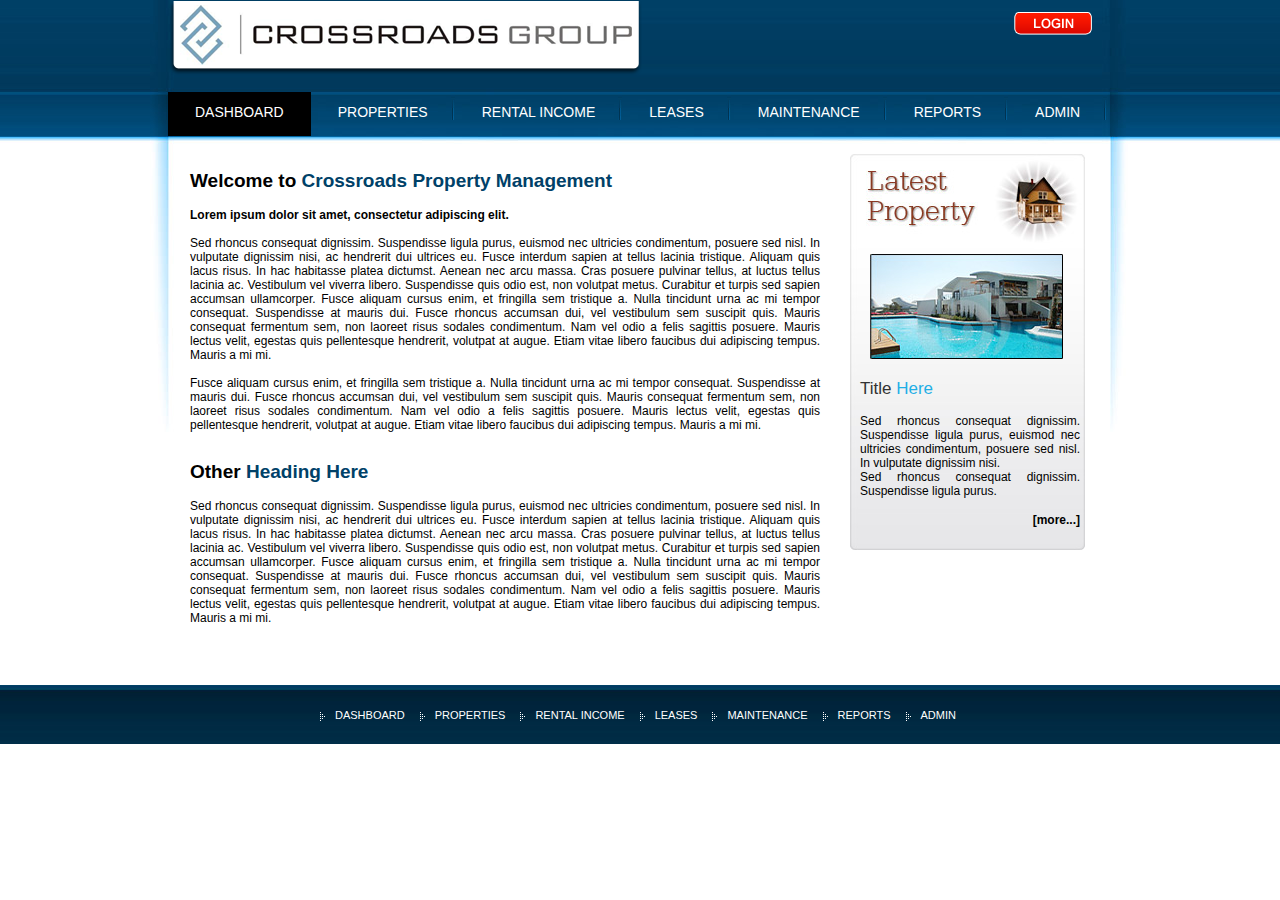
<file: index.html>
<!DOCTYPE html PUBLIC "-//W3C//DTD XHTML 1.0 Transitional//EN" "http://www.w3.org/TR/xhtml1/DTD/xhtml1-transitional.dtd">
<html xmlns="http://www.w3.org/1999/xhtml">
<head>
<meta http-equiv="Content-Type" content="text/html; charset=utf-8" />
<title>crossroads group</title>
<link href="css/stylesheet.css" rel="stylesheet" type="text/css" />
</head>

<body>
<div id="container">
<div class="main_bg">
  <div id="header">
    <div class="logo"><img src="images/logo.png" alt="Crossroads Group" title="Crossroads Group" /></div>
        <div class="login"><a href="#"><img src="images/login.png" alt="Login" title="Login" /></a></div>
    </div>
    <div class="nav">
    <ul>
    <li ><a href="#" class="active" title="DASHBOARD">DASHBOARD</a>
        <ul>
        <li><a href="#">test 1</a></li>
        <li><a href="#">test 2</a></li>
        <li><a href="#">test 3</a></li>
        <li><a href="#">test 4</a></li>
        </ul>
    </li>
    <li><a href="#" title="PROPERTIES">PROPERTIES</a></li>
    <li><a href="#" title="RENTAL INCOME">RENTAL INCOME</a></li>
    <li><a href="#" title="LEASES">LEASES</a></li>
    <li><a href="#" title="MAINTENANCE">MAINTENANCE</a>
    <ul>
        <li><a href="#">test 1</a></li>
        <li><a href="#">test 2</a></li>
        <li><a href="#">test 3</a></li>
        <li><a href="#">test 4</a></li>
        </ul>
    </li>
    <li><a href="#" title="REPORTS">REPORTS</a></li>
     <li><a href="#" title="ADMIN">ADMIN</a></li>
    
    </ul>
    
  </div>
    
    <div id="mid">
    	<div id="left">
        <h2>Welcome to <span class="blue_txt">Crossroads Property Management</span></h2>
        <p><strong>Lorem ipsum dolor sit amet, consectetur adipiscing elit.</strong> <br />
<br />
Sed rhoncus consequat dignissim. Suspendisse ligula purus, euismod nec ultricies condimentum, posuere sed nisl. In vulputate dignissim nisi, ac hendrerit dui ultrices eu. Fusce interdum sapien at tellus lacinia tristique. Aliquam quis lacus risus. In hac habitasse platea dictumst. Aenean nec arcu massa. Cras posuere pulvinar tellus, at luctus tellus lacinia ac. Vestibulum vel viverra libero. Suspendisse quis odio est, non volutpat metus. Curabitur et turpis sed sapien accumsan ullamcorper. Fusce aliquam cursus enim, et fringilla sem tristique a. Nulla tincidunt urna ac mi tempor consequat. Suspendisse at mauris dui. Fusce rhoncus accumsan dui, vel vestibulum sem suscipit quis. Mauris consequat fermentum sem, non laoreet risus sodales condimentum. Nam vel odio a felis sagittis posuere. Mauris lectus velit, egestas quis pellentesque hendrerit, volutpat at augue. Etiam vitae libero faucibus dui adipiscing tempus. Mauris a mi mi. <br />
<br />
Fusce aliquam cursus enim, et fringilla sem tristique a. Nulla tincidunt urna ac mi tempor consequat. Suspendisse at mauris dui. Fusce rhoncus accumsan dui, vel vestibulum sem suscipit quis. Mauris consequat fermentum sem, non laoreet risus sodales condimentum. Nam vel odio a felis sagittis posuere. Mauris lectus velit, egestas quis pellentesque hendrerit, volutpat at augue. Etiam vitae libero faucibus dui adipiscing tempus. Mauris a mi mi. <br />
<br />
</p>

<h2>Other <span class="blue_txt">Heading Here</span></h2>
        <p>Sed rhoncus consequat dignissim. Suspendisse ligula purus, euismod nec ultricies condimentum, posuere sed nisl. In vulputate dignissim nisi, ac hendrerit dui ultrices eu. Fusce interdum sapien at tellus lacinia tristique. Aliquam quis lacus risus. In hac habitasse platea dictumst. Aenean nec arcu massa. Cras posuere pulvinar tellus, at luctus tellus lacinia ac. Vestibulum vel viverra libero. Suspendisse quis odio est, non volutpat metus. Curabitur et turpis sed sapien accumsan ullamcorper. Fusce aliquam cursus enim, et fringilla sem tristique a. Nulla tincidunt urna ac mi tempor consequat. Suspendisse at mauris dui. Fusce rhoncus accumsan dui, vel vestibulum sem suscipit quis. Mauris consequat fermentum sem, non laoreet risus sodales condimentum. Nam vel odio a felis sagittis posuere. Mauris lectus velit, egestas quis pellentesque hendrerit, volutpat at augue. Etiam vitae libero faucibus dui adipiscing tempus. Mauris a mi mi.
</p>
        
        </div>
        <div id="right">
        	<div class="latest_property">
            <div class="property_img"><img src="images/property.jpg" alt="property" /></div>
            <div class="content_property">
            <div class="content_head">Title <span class="light_blue_txt">Here</span></div>
            <div class="prop_details">
            Sed rhoncus consequat dignissim. Suspendisse ligula purus, euismod nec ultricies condimentum, posuere sed nisl. In vulputate dignissim nisi.<br />
              Sed rhoncus consequat dignissim. Suspendisse ligula purus.
              </div>
              <div class="more"><a href="#" class="moretxt">[more...]</a></div>
              </div>
            </div>
        </div>
    </div>
</div>
</div>

<div id="footer">
	<div class="fot">
    <ul>
    <li><a href="#" title="DASHBOARD">DASHBOARD</a></li>
    <li><a href="#" title="PROPERTIES">PROPERTIES</a></li>
    <li><a href="#" title="RENTAL INCOME">RENTAL INCOME</a></li>
    <li><a href="#" title="LEASES">LEASES</a></li>
    <li><a href="#" title="MAINTENANCE">MAINTENANCE</a></li>
    <li><a href="#" title="REPORTS">REPORTS</a></li>
     <li><a href="#" title="ADMIN">ADMIN</a></li>
    
    </ul>
    
    </div>
</div>
</body>
</html>
</file>
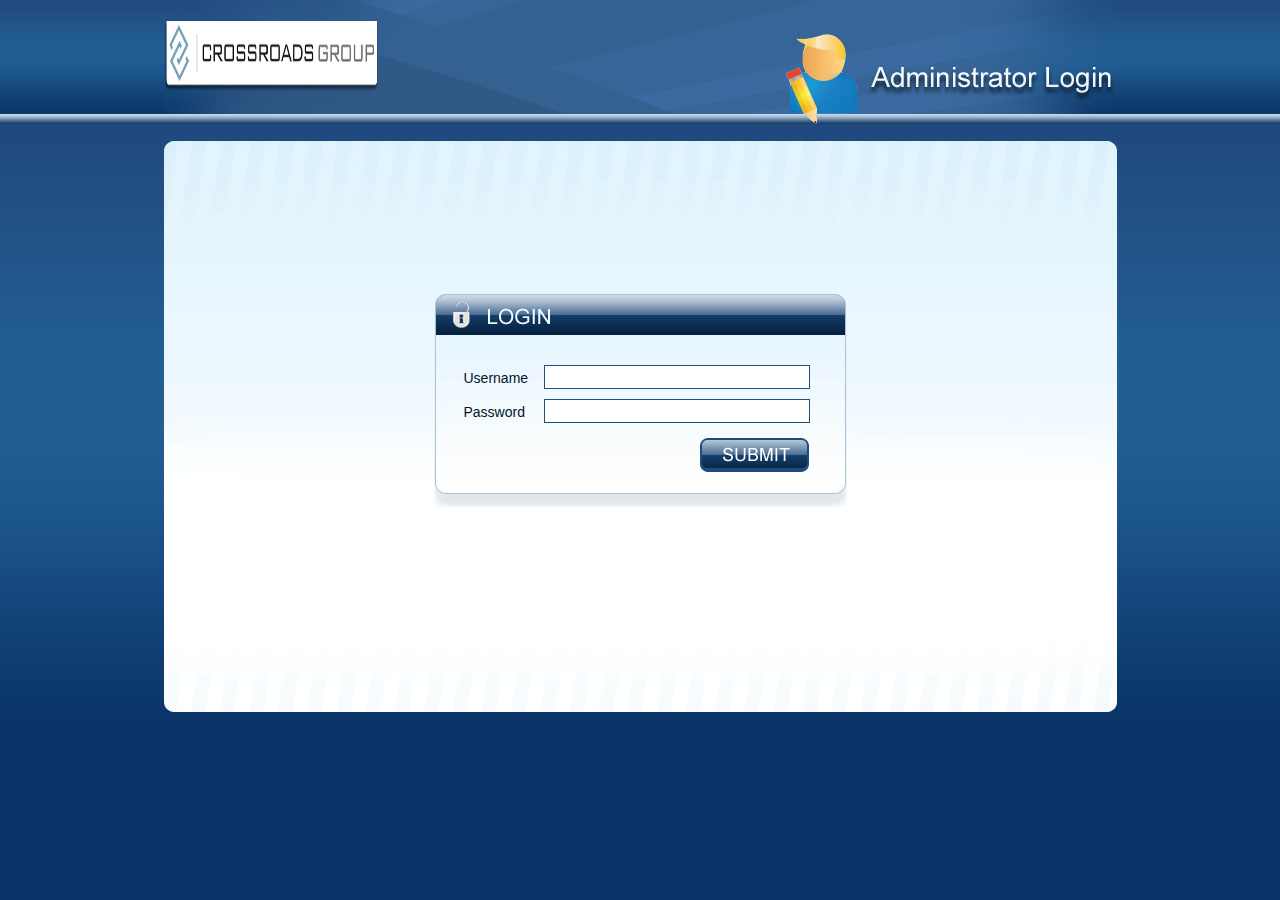
<file: admin/index2.html>
<!DOCTYPE html PUBLIC "-//W3C//DTD XHTML 1.0 Transitional//EN" "http://www.w3.org/TR/xhtml1/DTD/xhtml1-transitional.dtd">
<html xmlns="http://www.w3.org/1999/xhtml">
<head>
<meta http-equiv="Content-Type" content="text/html; charset=iso-8859-1" />
<title>Gen-Fab Laser Cutting And Fabricated Products</title>
<link href="Styles/style.css" rel="stylesheet" type="text/css" />
<script src="Scripts/pngfix.js" type="text/javascript" defer="defer"></script>
</head>

<body>
<div class="maindiv">
  <div class="innerdiv">
    <div class="header">
      <div class="dav_logo"><img src="images/logo.png" alt="" width="215" height="73" /></div>
      <div class="administrator_ab"><img src="images/login.png" alt="" width="338" height="90" /></div>
    </div>
    <div class="c1">
      <div class="c2">
        <form id="form1" name="form1" method="post" action="" class="form">
          <div class="c4">
            <div class="c5"></div>
            <div class="c6">
              <div class="c7">
                <div class="c7a">Username</div>
                <div class="c8">
                  <label>
                  <input name="textfield" type="text" class="f1" />
                  </label>
                </div>
              </div>
              <div class="c7">
                <div class="c7a">Password</div>
                <div class="c8">
                  <label>
                  <input name="textfield2" type="text" class="f1" />
                  </label>
                </div>
              </div>
              <div class="c8a"><a href="#" title="SUBMIT"><img src="images/submit.png" alt="SUBMIT" width="109" height="34" border="0" /></a></div>
            </div>
            <div class="c6a"><img src="images/login2.jpg" alt="" width="413" height="28" /></div>
            <div class="clear"></div>
          </div>
                </form>
      </div>
    </div>
    <div class="c3"><img src="images/footer.png" alt="" width="953" height="96" /></div>
  </div>
  <div class="clear"></div>
</div>
</body>
</html>
</file>
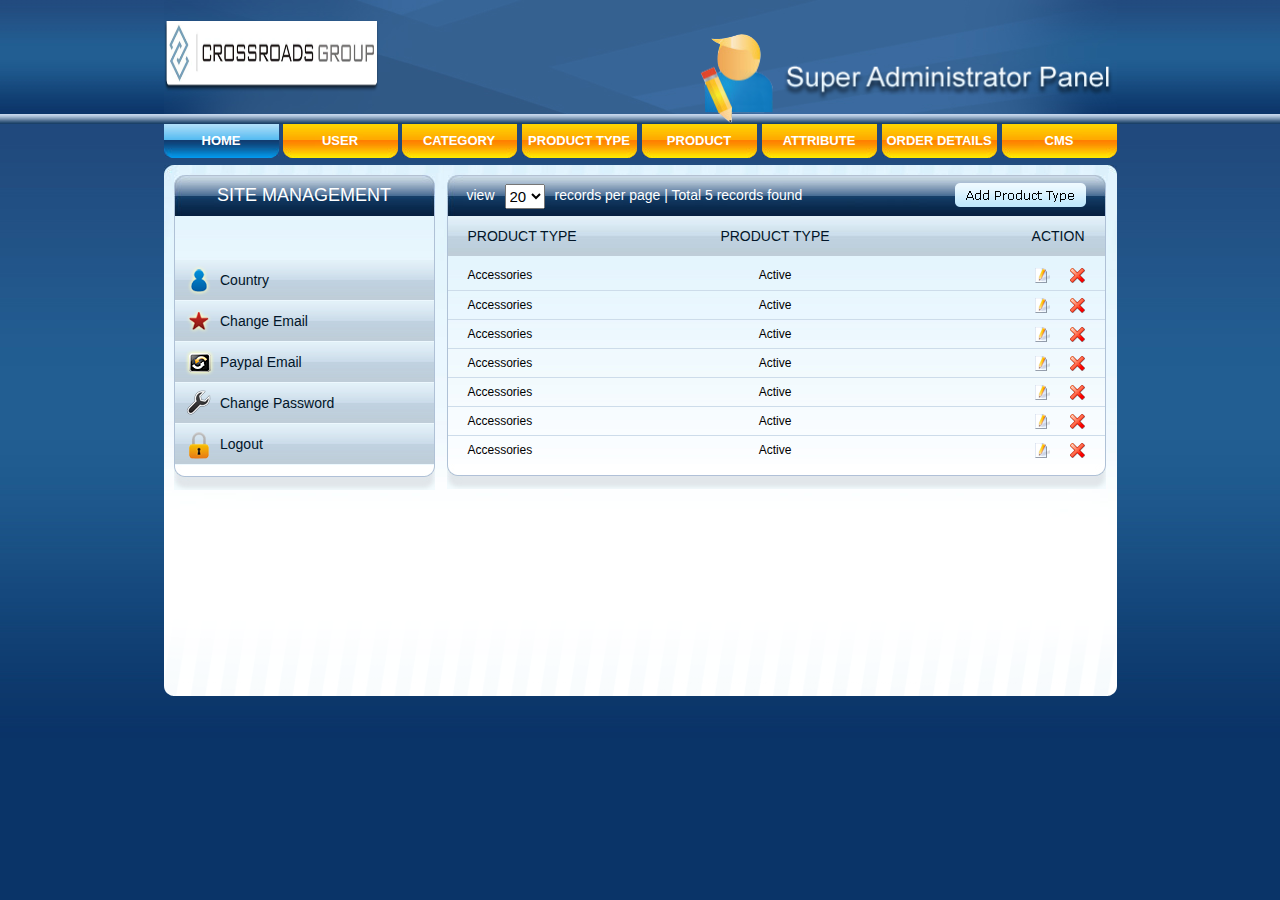
<file: admin/index3.html>
<!DOCTYPE html PUBLIC "-//W3C//DTD XHTML 1.0 Transitional//EN" "http://www.w3.org/TR/xhtml1/DTD/xhtml1-transitional.dtd">
<html xmlns="http://www.w3.org/1999/xhtml">
<head>
<meta http-equiv="Content-Type" content="text/html; charset=iso-8859-1" />
<title>Gen-Fab Laser Cutting And Fabricated Products</title>
<link href="Styles/style.css" rel="stylesheet" type="text/css" />
<script src="Scripts/pngfix.js" type="text/javascript" defer="defer"></script>
</head>

<body>
<div class="maindiv">
  <div class="innerdiv">
    <div class="header_2">
      <div class="dav_logo"><img src="images/logo.png" alt="" width="215" height="73" /></div>
      <div class="administrator"><img src="images/administrator.png" alt="" width="419" height="89" /></div>
    </div>
    <div class="menu">
      <div class="menu1_cur"><a href="#" title="Home">Home</a></div>
	  <div class="menu3"><a href="#" title="User">User</a></div>
	  <div class="menu3"><a href="#" title="Category">Category</a></div>
	  <div class="menu2"><a href="#" title="Product Type">Product Type</a></div>
	  <div class="menu2"><a href="#" title="Product">Product</a></div>
	  <div class="menu2"><a href="#" title="Attribute">Attribute</a></div>
	  <div class="menu2"><a href="#" title="Order Details">Order Details</a></div>
	  <div class="menu2"><a href="#" title="CMS">CMS</a></div>
	  <div class="clear"></div>
    </div>
    <div class="c1">
      <div class="c2a">
        <div class="site">
          <div class="site1">
            <div class="site2">site management</div>
            <div class="site3">
              <div class="site3a">
                <div class="site4">
				<div class="site5">
				  <div class="site5a"><img src="images/country_cion.png" alt="" width="31" height="31" /></div>
				  <div class="site6"><a href="#" title="Country">Country</a></div>
				  <div class="clear"></div>
				</div>
				</div>
                <div class="site4">
                  <div class="site5">
                    <div class="site5a"><img src="images/change_email.png" alt="" width="31" height="31" /></div>
                    <div class="site6"><a href="#" title="Change Email">Change Email</a></div>
                    <div class="clear"></div>
                  </div>
                </div>
                <div class="site4">
                  <div class="site5">
                    <div class="site5a"><img src="images/paypal-email.png" alt="" width="31" height="31" /></div>
                    <div class="site6"><a href="#" title="Paypal Email">Paypal Email</a></div>
                    <div class="clear"></div>
                  </div>
                </div>
                <div class="site4">
                  <div class="site5">
                    <div class="site5a"><img src="images/change_pass.png" alt="" width="31" height="29" /></div>
                    <div class="site6"><a href="#" title="Change Password">Change Password</a></div>
                    <div class="clear"></div>
                  </div>
                </div>
                <div class="site4">
                  <div class="site5">
                    <div class="site5a"><img src="images/logouot.png" alt="" width="31" height="32" /></div>
                    <div class="site6"><a href="#" title="Logout">Logout</a></div>
                    <div class="clear"></div>
                  </div>
                </div>
              </div>
            </div>
            <div class="site3aa"><img src="images/site_management_bottom.jpg" alt="" width="261" height="25" /></div>
          </div>
		  <div class="view">
            <div class="view1">
              <form id="form1" name="form1" method="post" action="" class="form">
                <div class="view4">
                  <div class="view5"><a href="#" title="view">view</a></div>
                  <div class="view5aa">
                    <label>
                    <select name="select" class="view5a">
                      <option>20</option>
                    </select>
                    </label>
                  </div>
                  <div class="view5"><a href="#" title="records per page">records per page</a> | <a href="#" title="Total 5 records found">Total 5 records found</a></div>
                  <div class="add_type_button"><a href="#"><img src="images/add-product-type.png" alt="Add Product Type" width="131" height="24" border="0" /></a></div>
                </div>
              </form>
            </div>
		    <div class="view3">
              <div class="view3a">
                <div class="view6">
                  <div class="view7">Product type</div>
				  <div class="view7a">Product type</div>
				  <div class="view7aa">Action</div>
				  <div class="clear"></div>
                </div>
				<div class="clear"></div>
			  </div>
		    </div>
		    <div class="view3">
              <div class="view3a">
                <div class="view8">
                  <div class="view8a">Accessories</div>
                  <div class="view8aa">Active</div>
                  <div class="view8aaa">
                    <div class="rem"><a href="#" title="Remove"><img src="images/remove.png" alt="Remove" width="15" height="15" border="0" /></a></div>
                    <div class="rem"><a href="#" title="Add"><img src="images/add.png" alt="Add" width="15" height="15" border="0" /></a></div>
                  </div>
				  <div class="clear"></div>
                </div>
				<div class="view8">
                  <div class="view9a">Accessories</div>
				  <div class="view9aa">Active</div>
				  <div class="view9aaa">
                    <div class="rem"><a href="#" title="Remove"><img src="images/remove.png" alt="Remove" width="15" height="15" border="0" /></a></div>
				    <div class="rem"><a href="#" title="Add"><img src="images/add.png" alt="Add" width="15" height="15" border="0" /></a></div>
			      </div>
				  <div class="clear"></div>
			    </div>
				<div class="view8">
                  <div class="view9a">Accessories</div>
				  <div class="view9aa">Active</div>
				  <div class="view9aaa">
                    <div class="rem"><a href="#" title="Remove"><img src="images/remove.png" alt="Remove" width="15" height="15" border="0" /></a></div>
				    <div class="rem"><a href="#" title="Add"><img src="images/add.png" alt="Add" width="15" height="15" border="0" /></a></div>
			      </div>
				  <div class="clear"></div>
			    </div>
				<div class="view8">
                  <div class="view9a">Accessories</div>
				  <div class="view9aa">Active</div>
				  <div class="view9aaa">
                    <div class="rem"><a href="#" title="Remove"><img src="images/remove.png" alt="Remove" width="15" height="15" border="0" /></a></div>
				    <div class="rem"><a href="#" title="Add"><img src="images/add.png" alt="Add" width="15" height="15" border="0" /></a></div>
			      </div>
				  <div class="clear"></div>
			    </div>
				<div class="view8">
                  <div class="view9a">Accessories</div>
				  <div class="view9aa">Active</div>
				  <div class="view9aaa">
                    <div class="rem"><a href="#" title="Remove"><img src="images/remove.png" alt="Remove" width="15" height="15" border="0" /></a></div>
				    <div class="rem"><a href="#" title="Add"><img src="images/add.png" alt="Add" width="15" height="15" border="0" /></a></div>
			      </div>
				  <div class="clear"></div>
			    </div>
				<div class="view8">
                  <div class="view9a">Accessories</div>
				  <div class="view9aa">Active</div>
				  <div class="view9aaa">
                    <div class="rem"><a href="#" title="Remove"><img src="images/remove.png" alt="Remove" width="15" height="15" border="0" /></a></div>
				    <div class="rem"><a href="#" title="Add"><img src="images/add.png" alt="Add" width="15" height="15" border="0" /></a></div>
			      </div>
				  <div class="clear"></div>
			    </div>
				<div class="view9">
                  <div class="view9a">Accessories</div>
				  <div class="view9aa">Active</div>
				  <div class="view9aaa">
                    <div class="rem"><a href="#" title="Remove"><img src="images/remove.png" alt="Remove" width="15" height="15" border="0" /></a></div>
				    <div class="rem"><a href="#" title="Add"><img src="images/add.png" alt="Add" width="15" height="15" border="0" /></a></div>
			      </div>
				  <div class="clear"></div>
			    </div>
				<div class="clear"></div>
              </div>
	        </div>
		    <div class="view3aa"><img src="images/product-type-bottom.jpg" alt="" width="659" height="25" /></div>
	      </div>
		  <div class="clear"></div>
        </div>
		<div class="clear"></div>
      </div>
    </div>
    <div class="c3"><img src="images/footer.png" alt="" width="953" height="96" /></div>
  </div>
  <div class="clear"></div>
</div>
</body>
</html>
</file>
<file: css/stylesheet.css>
@charset "utf-8";
/* CSS Document */

body{ background:url(../images/body.jpg) left top repeat-x; margin:0px; padding:0px; font-family:"Tahoma", Arial, Helvetica, sans-serif;}

img{ border:none;}
p{ margin:0px; padding:0px; font-size:12px; text-align:justify;}

#container{ width:980px; margin:0 auto;}

.main_bg{ width:980px; float:left;  background:url(../images/main_bg.jpg) center top no-repeat;}

#header{ width:962px; float:left; height:92px;}
.logo{ width:475px; float:left; margin-left:18px;}
.login{ width:100px; float:right; margin-top:10px;}

.nav{ width:962px; float:left; height:42px; margin-left:18px;}

.nav ul{ list-style:none; margin:0px; padding:0px;}
.nav ul li { font-size:14px; float:left; text-decoration:none; color:#fff; display:block; background:url(../images/line.jpg) right top no-repeat;}
.nav ul li a { padding-left:27px; padding-right:27px; font-size:14px; float:left; text-decoration:none; color:#fff; padding-top:12px; display:block;}
.nav ul li a:hover { text-decoration:none; background:#000000; color:#fff; padding-top:12px; display:block; height:32px;}
.nav ul li a.active { text-decoration:none; background:#000000; color:#fff; padding-top:12px; display:block; height:32px;}

/* Drop-down menu boxes */

.nav li ul {
	display: none;
	position: absolute;
	top: 135px;
	padding: 0px;
	margin: 0px;
	font-weight: normal;
	list-style:none;
	float:left;
	
}

.nav li:hover ul,
.nav li.hover ul
{
	display: block;
	width:190px;
	float:left;
	background-color:#000000;
	
}

.nav li ul li {
	display: block;
	border-bottom:1px dotted #FFF;
	width:190px;
}

.nav li ul li a {
	text-align: left;
	padding:5px;
	color:#FFF;
	width:190px;
	float:left;
	height:20px;
	background-color:#000;
}

.nav li:hover ul li a,
.nav li.hover ul li a
{
	background-color:#000;
}
.nav li ul li:hover a,
.nav li ul li.hover a
{
	color:#FFF;
	background-color:#176aa1;
	width:190px;
	height:20px;
	padding:5px;
}


#mid{ width:900px; float:left; margin:20px 0 0 40px;}

#left{ width:630px; float:left;}
#left h2{ font-size:19px;}

.blue_txt{ color:#004168;}
#right{ width:235px; float:left; margin-left:30px;}
.latest_property{ width:235px; float:left; height:396px; background:url(../images/latest_property_bg.jpg) left top no-repeat;}
.property_img{ width:200px; float:left; margin-left:20px; margin-top:100px; }
.content_property{ width:220px; float:left; margin-left:10px; font-size:12px; margin-top:20px;}
.content_head{ width:210px; float:left; font-size:17px; color:#333333; }
.light_blue_txt{color:#1fafe6; }

.prop_details{font-size:12px; text-align:justify; float:left; width:220px; margin-top:15px;}
.more{font-size:12px; font-weight:bold; text-align:right; float:right; width:220px; margin-top:15px; text-decoration:none;}


.moretxt{font-size:12px; font-weight:bold; }
a.moretxt {font-size:12px; font-weight:bold; text-decoration:none; color:#000; }
a.moretxt:hover {font-size:12px; font-weight:bold; text-decoration:underline; color:#000; }

#footer{ width:100%; float:left; background:url(../images/footer_bg.jpg) left top repeat-x; height:59px; margin-top:60px;}
.fot{ width:980px; margin:0 auto; margin-top:24px;}
.fot ul { margin:0px; padding:0px; list-style:none; margin-left:170px;}
.fot ul li { font-size:11px; color:#fff; float:left;}
.fot ul li a { font-size:11px; color:#fff; padding-left:15px; padding-right:15px; text-decoration:none; background:url(../images/arrow.png) left bottom no-repeat;  }
.fot ul li a:hover{ font-size:11px; color:#fff; text-decoration:underline;}
</file>
<file: admin/Styles/style.css>
/* CSS Document */

body {background-color:#0a3468;
background-image:url(../images/bg1.jpg);
background-position:top;
background-repeat:repeat-x;
margin:0px;
}

.maindiv {width:100%;
}

.innerdiv {width:953px;
margin:auto;
}

.clear {clear:both;
}

.form {padding:0px;
margin:0px;
}

.header {width:953px;
height:124px;
padding-bottom:17px;
background:url(../images/header.jpg) left top no-repeat;
}

.header_2 {width:953px;
height:124px;
background:url(../images/header.jpg) left top no-repeat;
}

.menu {padding-bottom:7px;
}

.menu1 { background:url(../images/user.jpg) left top no-repeat;
width:115px;
height:34px;
font-family:Arial, Helvetica, sans-serif;
font-size:13px;
text-align:center;
float:left;
color:#FFFFFF;
display:block;
white-space:nowrap;
letter-spacing:0px;
text-transform:uppercase;
font-weight:bold;
}

.menu1 a {
width:115px;
padding-top:9px;
height:25px;
font-family:Arial, Helvetica, sans-serif;
font-size:13px;
text-align:center;
color:#FFFFFF;
float:left;
display:block;
white-space:nowrap;
letter-spacing:0px;
text-decoration:none;
text-transform:uppercase;
font-weight:bold;
}

.menu1 a:hover { background:url(../images/home.jpg) left top no-repeat;
text-decoration:none;
}


.menu1_cur { background:url(../images/user.jpg) left top no-repeat;
width:115px;
height:34px;
font-family:Arial, Helvetica, sans-serif;
font-size:13px;
text-align:center;
float:left;
color:#FFFFFF;
display:block;
white-space:nowrap;
letter-spacing:0px;
text-transform:uppercase;
font-weight:bold;
background:url(../images/home.jpg) left top no-repeat;
}

.menu1_cur a {
width:115px;
padding-top:9px;
height:25px;
font-family:Arial, Helvetica, sans-serif;
font-size:13px;
text-align:center;
color:#FFFFFF;
float:left;
display:block;
white-space:nowrap;
letter-spacing:0px;
text-decoration:none;
text-transform:uppercase;
font-weight:bold;
}

.menu1_cur a:hover {
text-decoration:none;
}

.menu2 { background:url(../images/user.jpg) left top no-repeat;
width:115px;
height:34px;
font-family:Arial, Helvetica, sans-serif;
font-size:13px;
text-align:center;
float:left;
margin-left:5px;
color:#FFFFFF;
display:block;
white-space:nowrap;
letter-spacing:0px;
text-transform:uppercase;
font-weight:bold;
}

.menu2 a {
width:115px;
padding-top:9px;
height:25px;
font-family:Arial, Helvetica, sans-serif;
font-size:13px;
text-align:center;
float:left;
color:#FFFFFF;
display:block;
white-space:nowrap;
letter-spacing:0px;
text-decoration:none;
text-transform:uppercase;
font-weight:bold;
}

.menu2 a:hover { background:url(../images/home.jpg) left top no-repeat;
text-decoration:none;
}

.menu3 { background:url(../images/user.jpg) left top no-repeat;
width:115px;
height:34px;
font-family:Arial, Helvetica, sans-serif;
font-size:13px;
text-align:center;
float:left;
margin-left:4px;
color:#FFFFFF;
display:block;
white-space:nowrap;
letter-spacing:0px;
text-transform:uppercase;
font-weight:bold;
}

.menu3 a {
width:115px;
padding-top:9px;
height:25px;
font-family:Arial, Helvetica, sans-serif;
font-size:13px;
text-align:center;
float:left;
color:#FFFFFF;
display:block;
white-space:nowrap;
letter-spacing:0px;
text-decoration:none;
text-transform:uppercase;
font-weight:bold;
}

.menu3 a:hover { background:url(../images/home.jpg) left top no-repeat;
text-decoration:none;
}

.dav_logo {width:215px;
height:73px;
padding-top:20px;
float:left;
}
.administrator {width:420px;
height:89px;
padding-top:34px;
float:right;
}

.administrator_ab {width:338px;
height:89px;
padding-top:34px;
float:right;
}

.c1 {width:953px;
background:#ffffff;
}

.c2 {width:953px;
padding-top:153px;
padding-bottom:109px;
background:url(../images/top.jpg) left top no-repeat;
}

.c2a {width:933px;
padding:10px;
background:url(../images/top.jpg) left top no-repeat;
}

.c3 {width:953px;
height:96px;
}

.c4 {width:413px;
margin:auto;
}

.c5 {width:413px;
background:url(../images/login1.jpg) left top no-repeat;
height:41px;
}

.c6 {width:353px;
padding:30px 30px 0px 30px;
background-image:url(../images/login_mid.jpg);
background-position:top;
background-repeat:no-repeat;
height:114px;
background-color:#FFFFFF;
}

.c6a {width:413px;
height:28px;
}

.c7 {width:353px;
padding-bottom:10px;
float:left;
}

.c7a {font-size:14px;
padding-top:5px;
width:80px;
float:left;
font-family:Arial, Helvetica, sans-serif;
color:#011528;
}

.normal {font-size:12px;
padding-top:5px;
float:left;
font-family:Arial, Helvetica, sans-serif;
color:#011528;
}
.c8 {width:270px;
float:left;
}

.mandatory
{
    font-size:12px;

font-family:Arial, Helvetica, sans-serif;
color:#cc3300;
}

.c8a {width:345px;
padding-top:5px;
padding-right:8px;
text-align:right;
float:left;
}

.f1 { width:260px;
height:20px;
border:#214e82 solid 1px;
}

.site {width:932px;
padding-bottom:100px;
}

.site1 {width:261px;
float:left;
}

.site2 {background:url(../images/admin2_10.jpg) left top no-repeat;
width:261px;
font-family:Arial, Helvetica, sans-serif;
font-size:18px;
text-transform:uppercase;
color:#FFFFFF;
text-align:center;
height:31px;
padding-top:10px;
}

.site3 {border-left:#afc1d6 solid 1px;
border-right:#afc1d6 solid 1px;
background:#FFFFFF;
width:259px;
}

.site3a { background:url(../images/main_bg.jpg) left top repeat-x;
margin:auto;
padding-top:44px;
width:259px;
}

.site3aa {
width:259px;
}

.site4 {background:url(../images/country_bg.jpg) left top repeat-x;
width:259px;
padding-top:5px;
padding-bottom:5px;
}

.site5 {
width:240px;
margin:auto;
}

.site5a { width:31px;
height:31px;
padding-right:5px;
float:left;
}



.site6 { width:200px;
font-family:Arial, Helvetica, sans-serif;
font-size:14px;
color:#011528;
padding-top:7px;
float:left;
}

.site6 a { width:200px;
font-family:Arial, Helvetica, sans-serif;
font-size:14px;
float:left;
color:#011528;
text-decoration:none;
}

.site6 a:hover {
color:#0075bd;
text-decoration:none;
}

.view {width:659px;
float:right;
}

.view1 {background:url(../images/view_records.jpg) left top no-repeat;
width:659px;
height:41px;
}

.view3 {border-left:#afc1d6 solid 1px;
border-right:#afc1d6 solid 1px;
background:#FFFFFF;
width:657px;
}

.view3a { background:url(../images/main_bg.jpg) left top repeat-x;
margin:auto;
width:657px;
}

.view3aa {
width:659px;
}

.view4 {width:619px;
padding:8px 20px 9px 20px;
}

.view5 {font-family:Arial, Helvetica, sans-serif;
font-size:14px;
padding-right:10px;
padding-top:4px;
color:#FFFFFF;
float:left;
}

.view5 a {font-family:Arial, Helvetica, sans-serif;
font-size:14px;
color:#FFFFFF;
text-decoration:none;
}

.view5 a:hover {
text-decoration:underline;
}


.view5a {width:40px;
font-size:15px;
height:25px;
}

.view5aa {font-family:Arial, Helvetica, sans-serif;
font-size:14px;
padding-top:1px;
padding-right:10px;
color:#FFFFFF;
float:left;
}

.add_type_button {width:131px;
float:right;
text-align:right;
}

.view6 {background:url(../images/country_bg1.jpg) left top repeat-x;
width:617px;
padding:0px 20px 0px 20px;
}

.view7 {font-family:Arial, Helvetica, sans-serif;
font-size:14px;
padding-top:12px;
padding-bottom:12px;
text-transform:uppercase;
color:#011528;
float:left;
width:205px;
}

.view7a {font-family:Arial, Helvetica, sans-serif;
font-size:14px;
text-transform:uppercase;
color:#011528;
padding-top:12px;
padding-bottom:12px;
text-align:center;
float:left;
width:205px;
}

.view7aa {font-family:Arial, Helvetica, sans-serif;
font-size:14px;
text-transform:uppercase;
color:#011528;
padding-top:12px;
padding-bottom:12px;
text-align:right;
float:right;
width:205px;
}

.view8 {
width:617px;
border-bottom:#cddcea solid 1px;
padding:0px 20px 0px 20px;
}

.view8a {font-family:Arial, Helvetica, sans-serif;
font-size:12px;
width:205px;
float:left;
padding-top:12px;
padding-bottom:7px;
}

.view8aa {font-family:Arial, Helvetica, sans-serif;
font-size:12px;
width:205px;
text-align:center;
float:left;
padding-top:12px;
padding-bottom:7px;
}
.view8aaa {font-family:Arial, Helvetica, sans-serif;
font-size:12px;
width:205px;
text-align:right;
padding-top:12px;
padding-bottom:7px;
float:right;
}

.view9 {
width:617px;
padding:0px 20px 0px 20px;
}

.view9a {font-family:Arial, Helvetica, sans-serif;
font-size:12px;
width:205px;
float:left;
padding-top:7px;
padding-bottom:6px;
}

.view9aa {font-family:Arial, Helvetica, sans-serif;
font-size:12px;
width:205px;
text-align:center;
float:left;
padding-top:7px;
padding-bottom:6px;
}
.view9aaa {font-family:Arial, Helvetica, sans-serif;
font-size:12px;
width:205px;
text-align:right;
padding-top:7px;
padding-bottom:6px;
float:right;
}


.rem {width:15px;
hight:15px;
padding-left:20px;
float:right;
}
</file>
